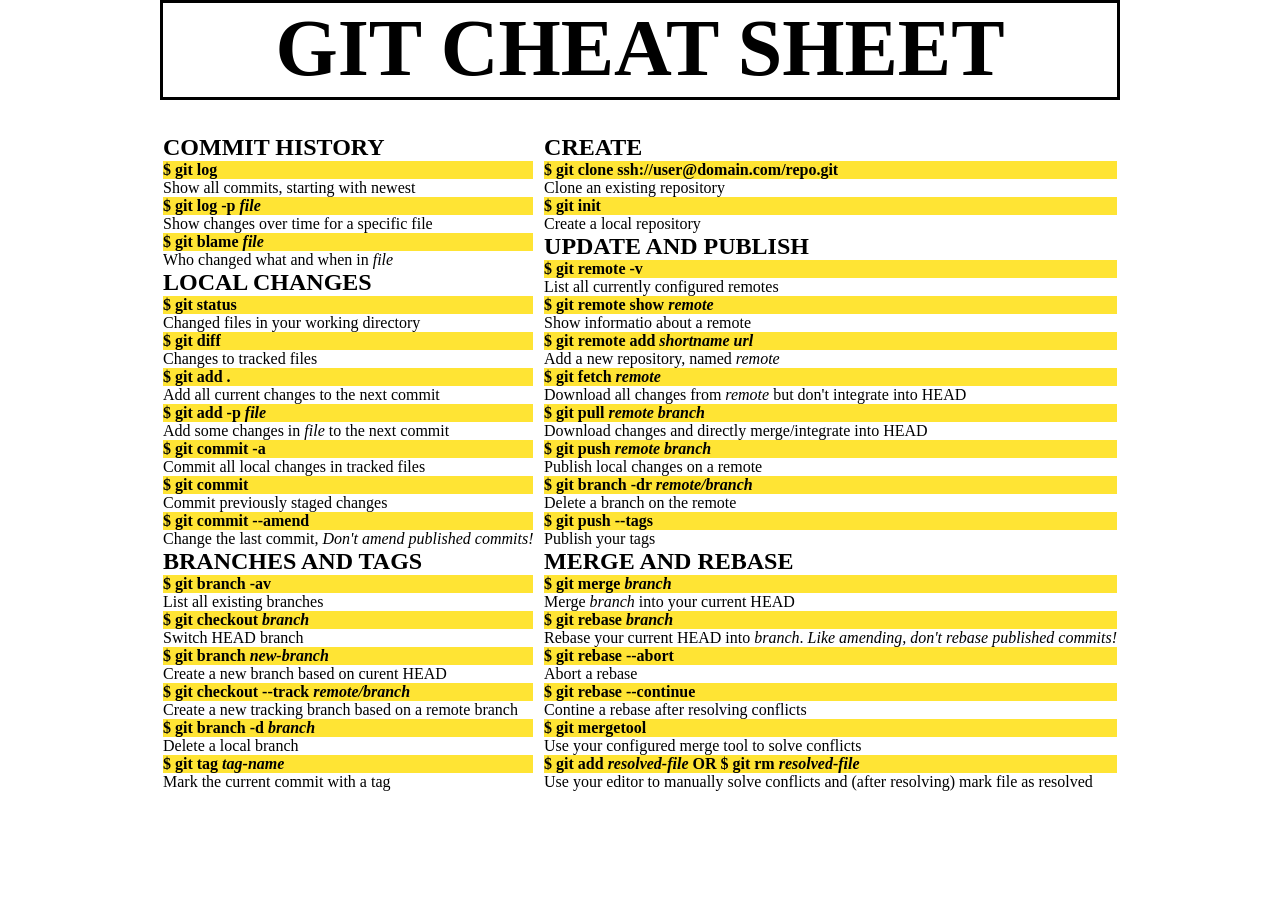
<file: index.html>
<!DOCTYPE html>
<html lang="en">
<head>
	<meta charset="UTF-8">
	<title>LOVEUGIT</title>
	<link rel="stylesheet" href="css/git-style.css">
</head>
<body>
     <header>GIT CHEAT SHEET</header>
	
<!-- section>(article.item>div.command+div.function)*10 -->

<section class="left">
	

	<h1>COMMIT HISTORY</h1>
	<article class="item">
		<div class="command">$ git log</div>
		<div class="function">Show all commits, starting with newest</div>
	</article>

	<article class="item">
		<div class="command">$ git log -p <i>file</i></div>
		<div class="function">Show changes over time for a specific file</div>
	</article>
	<article class="item">
		<div class="command">$ git blame <i>file</i></div>
		<div class="function">Who changed what and when in <i>file</i></div>
	</article>
	
	<h1>LOCAL CHANGES</h1>
	<article class="item">
		<div class="command">$ git status</div>
		<div class="function">Changed files in your working directory</div>
	</article>
	<article class="item">
		<div class="command">$ git diff</div>
		<div class="function">Changes to tracked files</div>
	</article>
	<article class="item">
		<div class="command">$ git add .</div>
		<div class="function">Add all current  changes to the next commit</div>
	</article>
	<article class="item">
		<div class="command">$ git add -p <i>file</i></div>
		<div class="function">Add some changes in <i>file</i> to the next commit</div>
	</article>
	<article class="item">
		<div class="command">$ git commit -a</div>
		<div class="function">Commit all local changes in tracked files</div>
	</article>
	<article class="item">
		<div class="command">$ git commit</div>
		<div class="function">Commit previously staged changes</div>
	</article>
	<article class="item">
		<div class="command">$ git commit --amend</div>
		<div class="function">Change the last commit, <i>Don't amend published commits!</i></div>
	</article>


	<h1>BRANCHES AND TAGS</h1>
	<article class="item">
		<div class="command">$ git branch -av</div>
		<div class="function">List all existing branches</div>
	</article>
	<article class="item">
		<div class="command">$ git checkout <i>branch</i></div>
		<div class="function">Switch HEAD branch</div>
	</article>
	<article class="item">
		<div class="command">$ git branch <i>new-branch</i></div>
		<div class="function">Create a new branch based on curent HEAD</div>
	</article>
	<article class="item">
		<div class="command">$ git checkout --track <i>remote/branch</i></div>
		<div class="function">Create a new tracking branch based on a remote branch</div>
	</article>
	<article class="item">
		<div class="command">$ git branch -d <i>branch</i></div>
		<div class="function">Delete a local branch</div>
	</article>
	<article class="item">
		<div class="command">$ git tag <i>tag-name</i></div>
		<div class="function">Mark the current commit with a tag</div>
	</article>
</section>




<section class="right">

	<h1>CREATE</h1>
	<article class="item">
		<div class="command">$ git clone ssh://user@domain.com/repo.git</div>
		<div class="function">Clone an existing repository</div>
	</article>
	<article class="item">
		<div class="command">$ git init</div>
		<div class="function">Create a local repository</div>
	</article>

<h1>UPDATE AND PUBLISH</h1>
	<article class="item">
		<div class="command">$ git remote -v</div>
		<div class="function">List all currently configured remotes</div>
	</article>
	<article class="item">
		<div class="command">$ git remote show <i>remote</i></div>
		<div class="function">Show informatio about a remote</div>
	</article>

	<article class="item">
		<div class="command">$ git remote add <i>shortname</i> <i>url</i></div>
		<div class="function">Add a new repository, named <i>remote</i></div>
	</article>
	<article class="item">
		<div class="command">$ git fetch <i>remote</i></div>
		<div class="function">Download all changes from <i>remote</i> but don't integrate into HEAD</div>
	</article>
	<article class="item">
		<div class="command">$ git pull <i>remote</i> <i>branch</i></div>
		<div class="function">Download changes and directly merge/integrate into HEAD</div>
	</article>
	<article class="item">
		<div class="command">$ git push <i>remote</i> <i>branch</i></div>
		<div class="function">Publish local changes on a remote</div>
	</article>
	<article class="item">
		<div class="command">$ git branch -dr <i>remote/branch</i> </div>
		<div class="function">Delete a branch on the remote</div>
	</article>
	<article class="item">
		<div class="command">$ git push --tags</div>
		<div class="function">Publish your tags</div>
	</article>

	<h1>MERGE AND REBASE</h1>
	<article class="item">
		<div class="command">$ git merge <i>branch</i></div>
		<div class="function">Merge <i>branch</i> into your current HEAD</div>
	</article>
	<article class="item">
		<div class="command">$ git rebase <i>branch</i></div>
		<div class="function">Rebase your current HEAD into <i>branch</i>. <i>Like amending, don't rebase published commits!</i> </div>
	</article>
	<article class="item">
		<div class="command">$ git rebase --abort</div>
		<div class="function">Abort a rebase</div>
	</article>
	<article class="item">
		<div class="command">$ git rebase --continue</div>
		<div class="function">Contine a rebase after resolving conflicts</div>
	</article>

	<article class="item">
		<div class="command">$ git mergetool</div>
		<div class="function">Use your configured merge tool to solve conflicts</div>
	</article>
	<article class="item">
		<div class="command">$ git add <i>resolved-file</i> OR $ git rm <i>resolved-file</i></div>
		<div class="function">Use your editor to manually solve conflicts and (after resolving) mark file as resolved</div>
	</article>
	</section>



<p>



</p>
	
</body>
</html>
</file>
<file: css/git-style.css>
*,
*:before,
*:after {
	margin:0;
	padding:0;
	-moz-box-sizing: border-box;
	-webkit-box-sizing: border-box;
	box-sizing: border-box;
}


body {
	margin-top: 30px;
	width: 960px;
	height: 100px;
	margin: 0 auto;
	border-style: solid;
}

.command {
font-weight: 600;
background-color: rgba(255, 222, 2, .8);


}


.function {

}


.item {

}

header {
	font-weight: 800;
	font-size: 80px;
	margin: 0 auto;
	margin-bottom: 40px;
	text-align: center;
}

.left {
	float: left;
}

.right {
	float: right;
}
</file>
